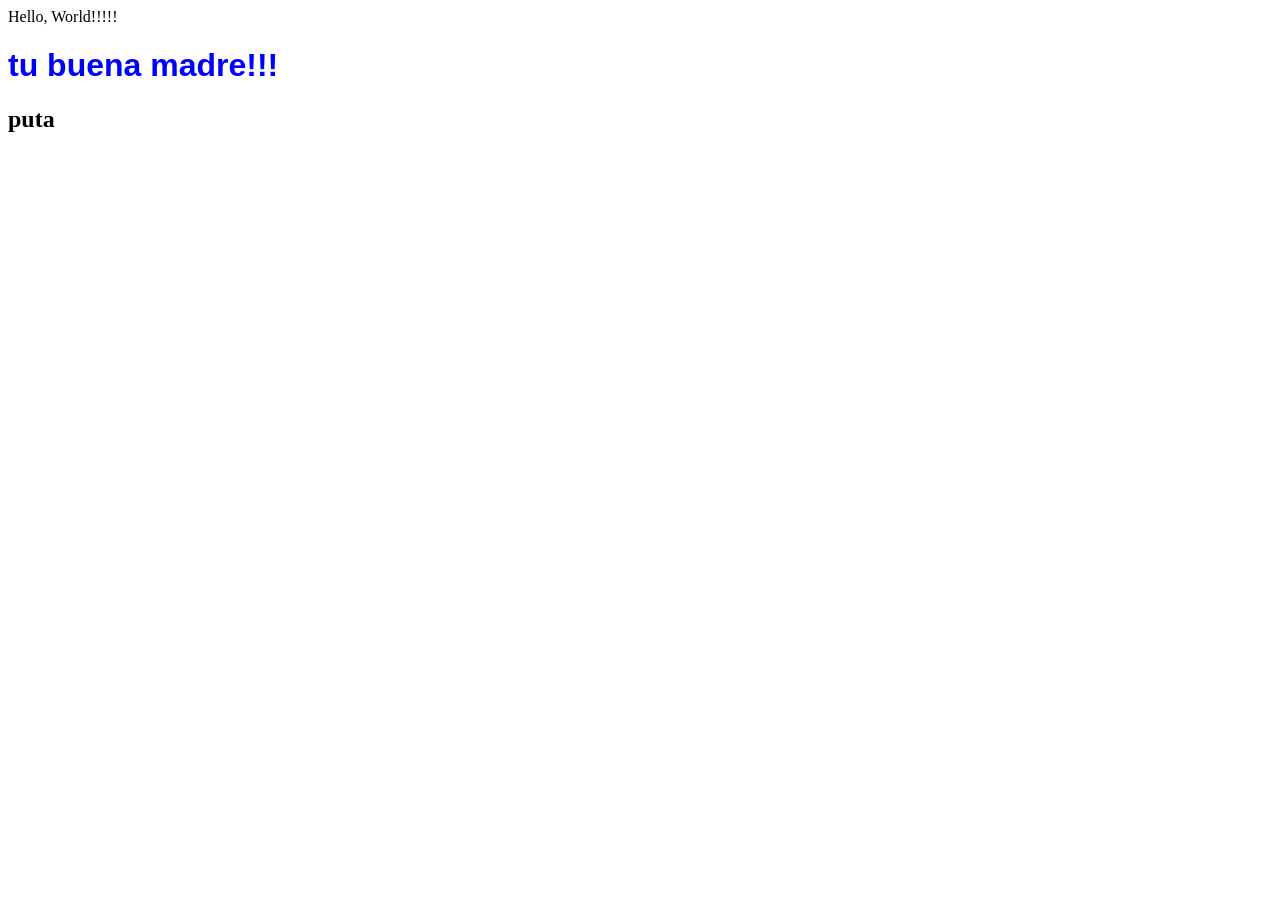
<file: first.html>
<!DOCTYPE html>
<html lang="en">
  <head>
    <title>Hellooo</title>
    <style>
      h1 {
        color: blue;
        font-family: "Trebuchet MS", "Lucida Sans Unicode", "Lucida Grande",
          "Lucida Sans", Arial, sans-serif;
      }
    </style>
  </head>
  <body>
    Hello, World!!!!!
    <div>
      <h1>tu buena madre!!!</h1>
    </div>
    <h2>puta</h2>
  </body>
</html>
</file>
